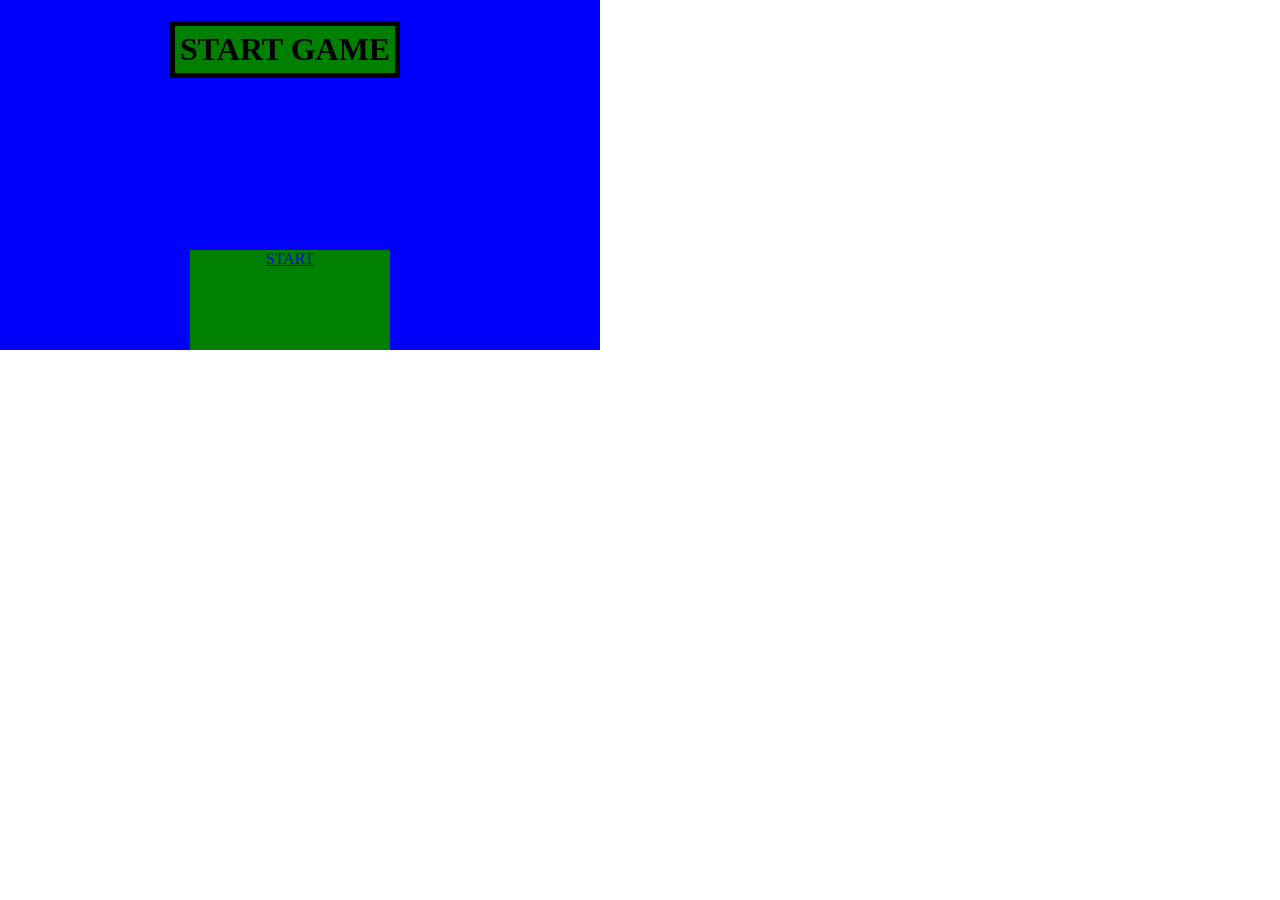
<file: index.html>
<!DOCTYPE html>
<html lang="en">
<head>
	<meta charset="UTF-8">
	<meta name="viewport" content="width=device-width, initial-scale=1.0">
	<title>FIRST GAME</title>
	<link rel="stylesheet" href="style.css">
</head>
<body>
	<div id="canvas"></div>
	<h1 id="starthead">START GAME</h1>
	<a id="startBtn" href="level 1.html">START</a>
	
	<script src="action.js"></script>
</body>
</html>
</file>
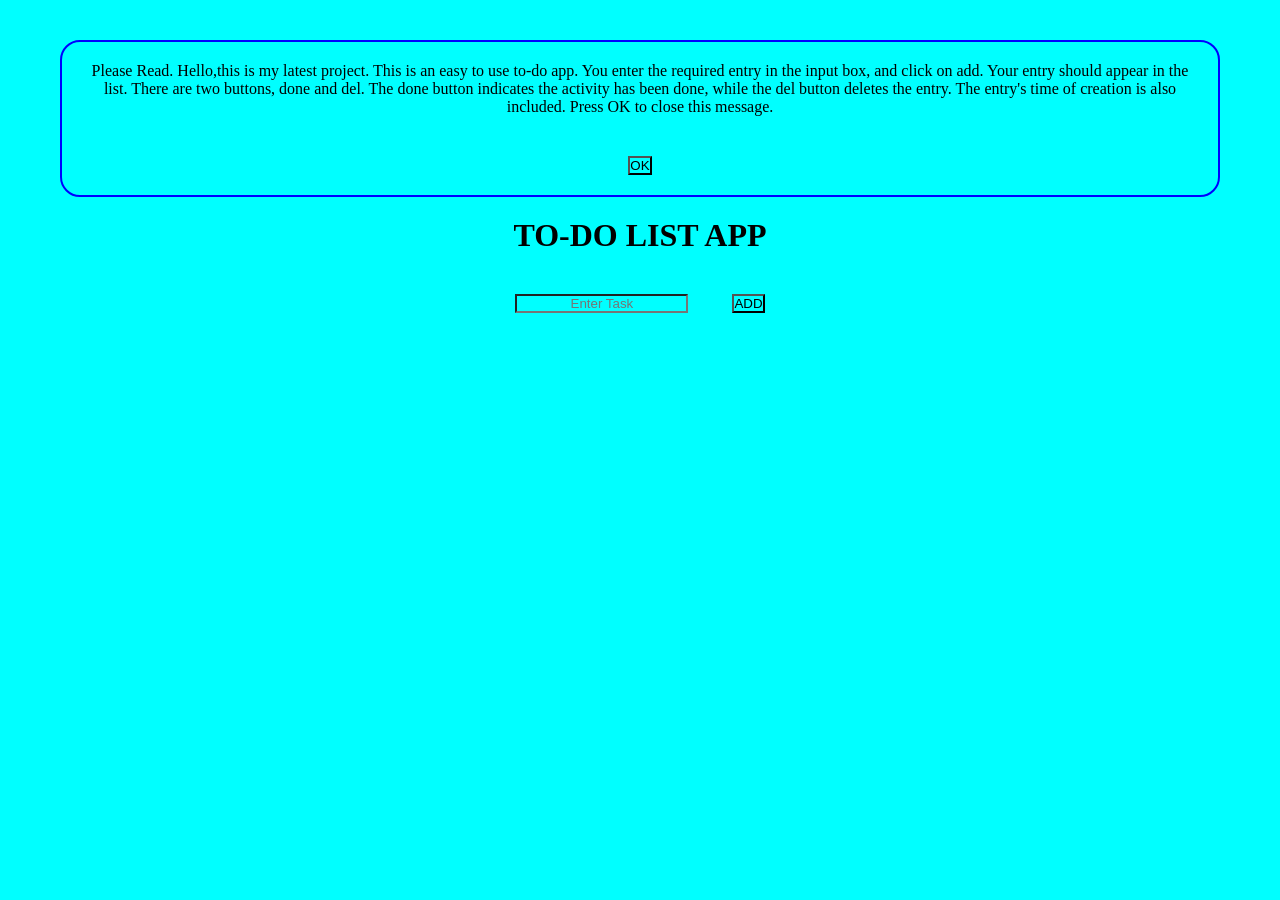
<file: todo list.html>
<!DOCTYPE html>
<html lang="en">
<head>
    <meta charset="UTF-8">
    <meta name="viewport" content="width=device-width, initial-scale=1.0">
    <title>TO DO LIST</title>
    <style>
        *{
            padding: 0;
            margin: 20px;
            background-color: aqua;
            text-align: center;
        }
        #alert{
            z-index: 1000;
            display: none;
            border: 2px solid blue;
            border-radius: 20px;
        }
    </style>
</head>
<body>
    <div id="alert">
        <p id="alertText"></p>
        <button onclick="closepopup()">OK</button>
    </div>
    <h1>TO-DO LIST APP</h1>
    <input id="input" type="text" placeholder="Enter Task">
    <button id="addbtn">ADD</button>
    <ul id="tasklist"></ul>


    <script>
        let input=document.getElementById("input");
        let addbtn=document.getElementById("addbtn");
        let tasklist=document.getElementById("tasklist");
        let popupbox=document.getElementById("alert");
        let popuptext=document.getElementById("alertText");
        function popup(text){
            popupbox.style.display="block"
            popuptext.innerText=text;
        }
        function closepopup(){
            popupbox.style.display="none";
        }
        popup("Please Read. Hello,this is my latest project. This is an easy to use to-do app. You enter the required entry in the input box, and click on add. Your entry should appear in the list. There are two buttons, done and del. The done button indicates the activity has been done, while the del button deletes the entry. The entry's time of creation is also included. Press OK to close this message.");
        

            

        addbtn.onclick=function(){
            let task=input.value;
            if(task.trim()===""){
               return; 
            }else{ 
                let now=new Date();               
                let newtask=document.createElement("li");
                let deletebtn=document.createElement("button");
                let donebtn=document.createElement("button");
                let time=now.toLocaleTimeString();
                let timetext=document.createElement("small");

                donebtn.textContent="DONE";
                deletebtn.textContent="DEL";
                newtask.textContent=task;
                timetext.textContent="Created: "+time
                deletebtn.onclick=function(){
                    deletebtn.parentElement.remove();
                }
                donebtn.onclick=function(){
                    donebtn.style.backgroundColor="green";
                }
                newtask.appendChild(timetext);
                newtask.appendChild(donebtn);
                newtask.appendChild(deletebtn);
               
                tasklist.appendChild(newtask);
                

                input.value="";
            }
        }
    </script>
</body>
</html>
</file>
<file: style.css>
body {
    padding: 0;
    margin: 0;
}
#canvas {
    width: 600px;
    height: 350px;
    background-color: blue;
    text-align: center;
}
#starthead {
    text-align: center;
    position: absolute;
    top: 0;
    left: 170px;
    border: solid 5px;
    padding: 5px;
    background-color: green;
}
#startBtn {
    width: 200px;
    text-align: center;
    height: 100px;
    position: absolute;
    top: 250px;
    left: 190px;
    background-color: green;
}
</file>
